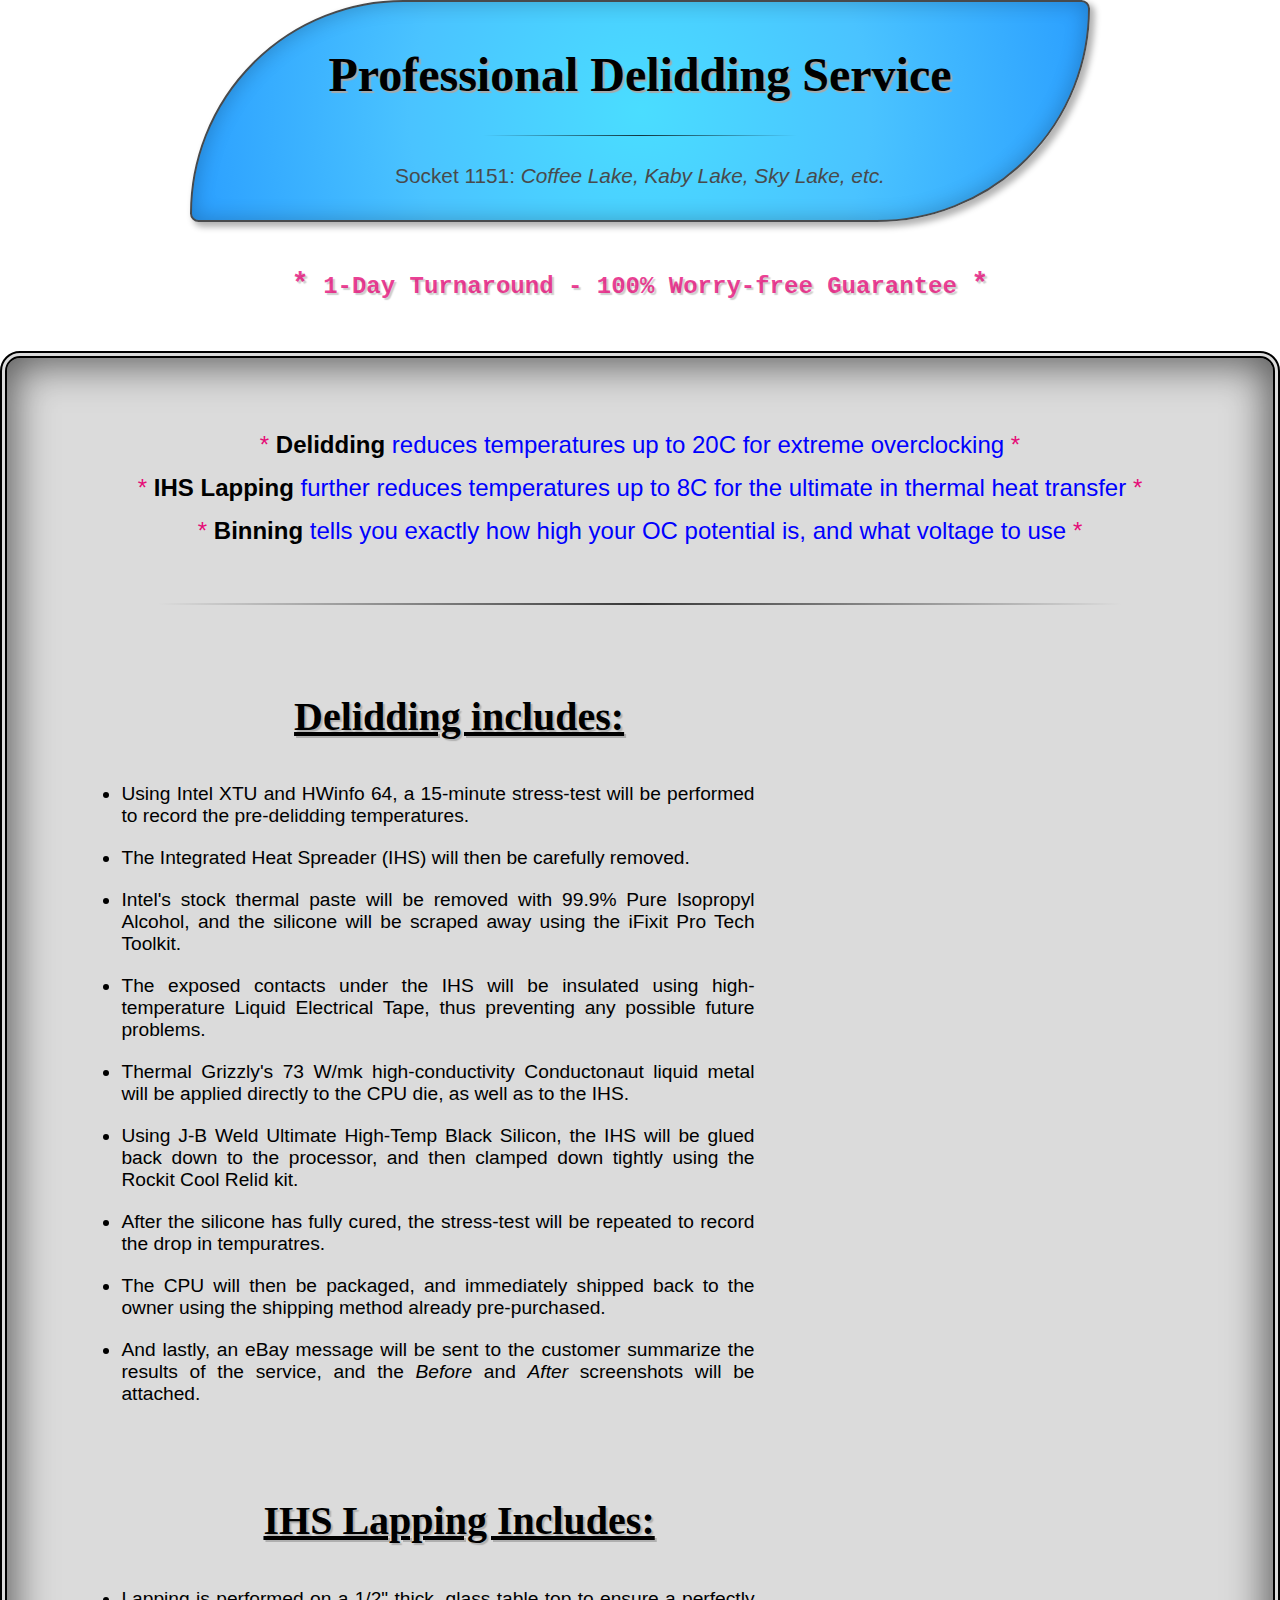
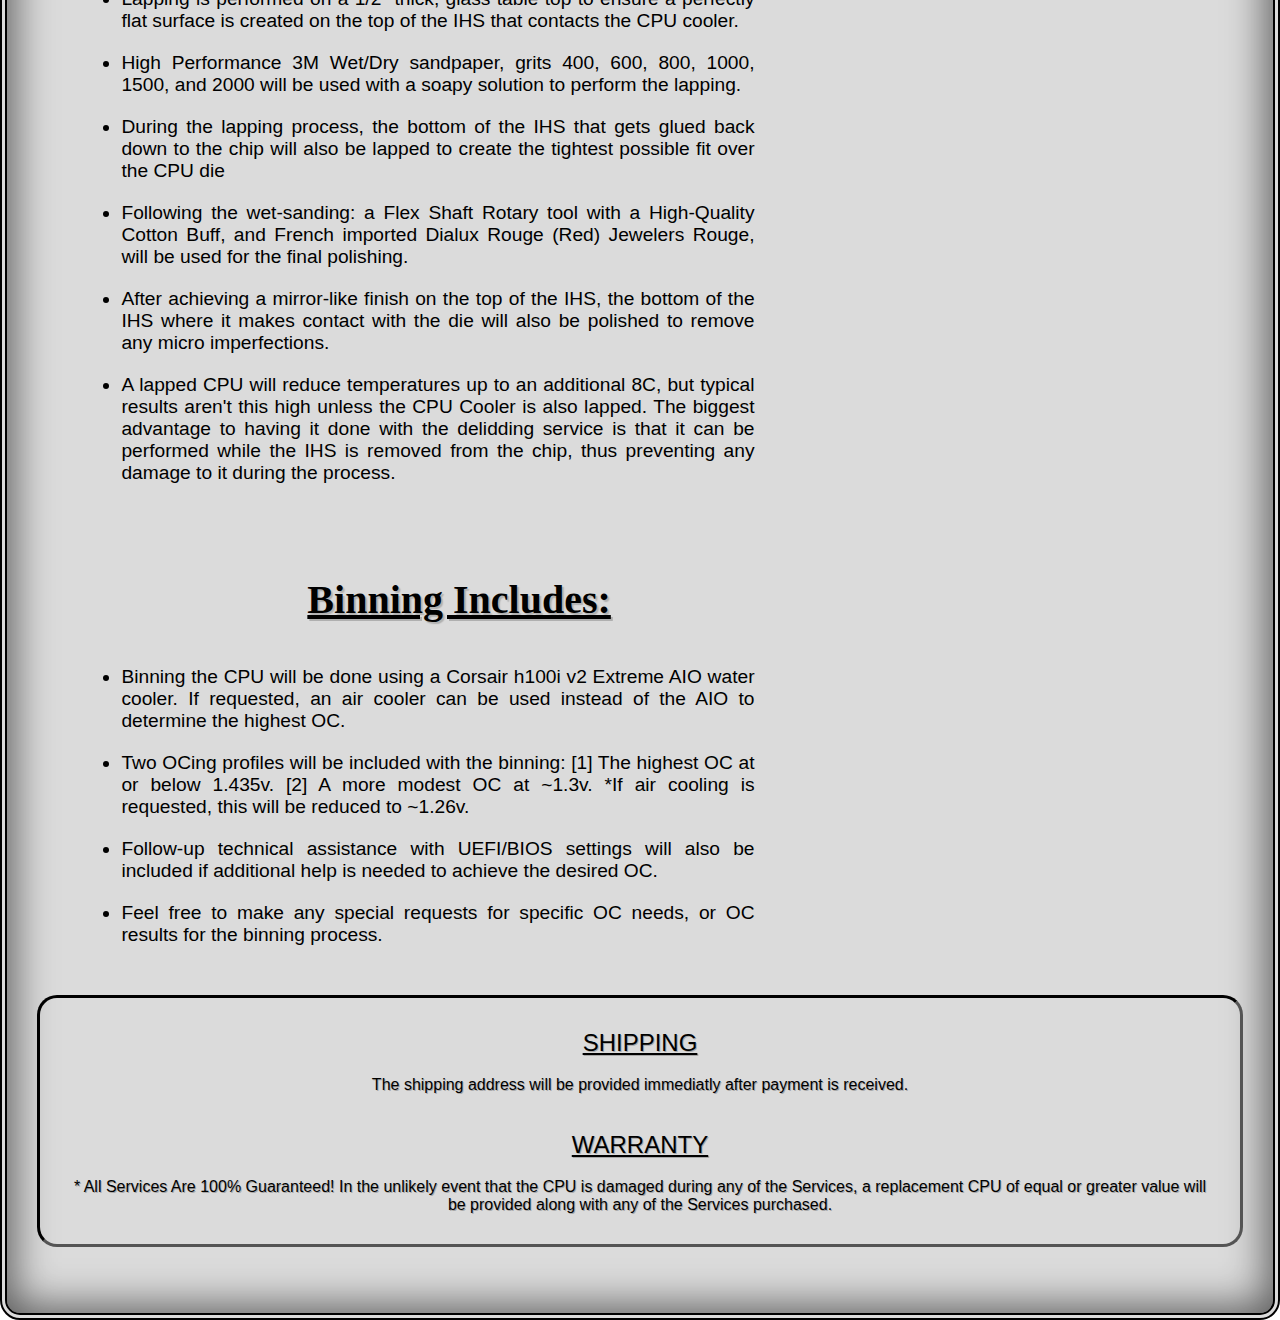
<file: index.html>
<!DOCTYPE html>
<html lang="en">

<head>
  <meta charset="utf-8"/>
  <meta name="viewport" content="width=device-width">
  <link rel="stylesheet" href="css/normalize.css">
  <style>

  header {
    /* background-color: #aacbff; */
    background-image: radial-gradient(circle, #4addff 0%, #4ac3ff 50%, dodgerblue 120%);
    width: 70%;
    border: 2px solid #484a4c;
    border-radius: 250px 10px;
    margin: auto;
    padding-bottom: 1%;
    padding-top: 1%;
    max-width: 1200px;
    box-shadow: 4px 4px 6px 1px rgba(0,0,0, .3),
    inset 0 0 20px 2px rgba(0,0,0, .2);
  }

  .main-title {
    text-shadow: .04em .04em 1px #a8a8a8;
    text-align: center;
    font: bold 3em/.5 Trebucket;

  }

  .main-title2 {
    text-align: center;
    font: 1.3em/1 sans-serif;
    color: #484a4c;
  }

  .subHeading {
    text-align: center;
    font: 1.5em/1 Courier;
    color: rgba(229,13,120,.8);
    margin: 50px 0;
    text-shadow: 2px 2px 1.2px rgba(0,0,0, .2);
  }

  .main {
    border: 7px double black;
    background-color: #dbdbdb;
    text-align: center;
    border-radius: 20px;
    margin: auto;
    padding: 50px 30px;
    box-shadow: inset 0 0 40px 6px rgba(0,0,0, .6);
    max-width: 1500px;
  }

  .tblhd {
    padding-top: 15px;
    padding-bottom: 15px;
    font-size: 1.5em;
    color: blue;
    line-height: 1.8em;
  }

  .big {
    border: 0;
    width:  80%;
    height: 2px;
    background-image: linear-gradient(to right, rgba(0,0,0,0), rgba(0,0,0,.75), rgba(0,0,0,0));
    margin-top: 50px;
}

  .bold {
    color: black;
    font-weight: bold;
  }

  .red {
    color: rgba(229,13,120,1);
  }

  .mainText {
    width: 75%;
    text-align: justify;
    font-size: 1.2em;
    font-family: Arial;
    padding: 10px 10%;
  }

  .includes {
    width: 70%;
    float: left;
  }

  hr {
    border: 0;
    width:  35%;
    height: 1px;
    background-image: linear-gradient(to right, rgba(0,0,0,0), rgba(0,0,0,0.75), rgba(0,0,0,0));
    margin-bottom: 30px;
  }

  h2 {
    font-family: Trebucket;
    /* text-shadow: 3px 3px #a8a8a8; */
    text-shadow: 2px 2px 1.2px rgba(0,0,0, .2);
    padding-top: 10px;
    font-size: 2.5em;
    text-decoration: underline;
    color: black;
  }

  /* Media Queries -------------------*/

  @media (max-width: 1080px) {
    header {
      width: 80%;
    }
    .main-title {
      font: bold 2em/.5 Trebucket;
    }
    .main-title2 {
      font-size: 1em;
    }
    .main {
      padding: 10px 10px;
    }
    .tblhd {
      font-size: 1.2em;
      line-height: 1.5em;
      padding-bottom: 0;
      }
    .big {
      margin-top: 30px;
      }
  }

  @media (max-width: 700px) {
    header {
      width: 100%;
    }
    .main-title {
      font: bold 1.2em/.5 Trebucket;
    }
    .main-title2 {
      font-size: .8em;
    }
    .subHeading {
      font-size: 1em;
      margin: 20px 0;
    }
    .main {
      padding: 10px 10px;
      }
    .tblhd {
      font-size: 1em;
      line-height: 1.2em;
      }
    .big {
      height: 1px;
    }
  }

  @media (max-width: 480px) {
    header {
      width: 100%;
    }
    .main-title {
      font: bold 1em/.5 Trebucket;
    }
    .main-title2 {
      font-size: .6em;
    }
    .subHeading {
      font-size: .8em;
      margin: 10px 0;
    }
    .tblhd {
      font-size: .8em;
      line-height: 1em;
      }
  }


  .title {
    font-size: 1.5em;
    font-family:sans-serif;
    text-decoration: underline;
    line-height: 30px;
  }

  .body {
    font-family:  sans-serif;
    font-size: 1em;
    text-shadow: 1px 1px #a8a8a8;
  }

  .footer {
    border: 3px solid black;
    border-style: inset;
    border-radius: 20px;
    margin-top: 70px;
    padding: 30px;
    text-align: center;
    font-family: sans-serif;
    text-shadow: 1px 1px #a8a8a8;
    clear: both;
  }

  li{
    padding-bottom: 20px;
  }

  .imgBorder {
    border: 1px solid black;
    border-radius: 25px;
    padding-left: 5px;
    padding-right: 5px;
  }

  </style>
</head>


<body>
<!-- This is the Title Bar-->
  <header>
    <p class="main-title">Professional Delidding Service</p>
    <hr>
    <p class="main-title2">Socket 1151: <em>Coffee Lake, Kaby Lake, Sky Lake, etc.</em></p>
  </header>

  <p class="subHeading">
    <b><big>*</big> 1-Day Turnaround - 100% Worry-free Guarantee <big>*</big></b>
  </p>

<div class="main">
  <div class="tblhd">
        <span class="red">* </span> <span class="bold"> Delidding </span>reduces temperatures up to 20C for extreme overclocking <span class="red">*</span><br>
        <span class="red">* </span><span class="bold">IHS Lapping </span>further reduces temperatures up to 8C for the ultimate in thermal heat transfer <span class="red">*</span><br>
        <span class="red">* </span><span class="bold">Binning </span>tells you exactly how high your OC potential is, and what voltage to use <span class="red">*</span>
  <hr class="big" />
  </div>
  <div class="includes">
          <h2>Delidding includes:</h2>
          <ul class="mainText">
            <li>Using Intel XTU and HWinfo 64, a 15-minute stress-test will be performed to record the pre-delidding temperatures.</li>
            <li>The Integrated Heat Spreader (IHS) will then be carefully removed.</li>
            <li>Intel's stock thermal paste will be removed with 99.9% Pure Isopropyl Alcohol, and the silicone will be scraped away using the iFixit Pro Tech Toolkit.</li>
            <li>The exposed contacts under the IHS will be insulated using high-temperature Liquid Electrical Tape, thus preventing any possible future problems.</li>
            <li>Thermal Grizzly's 73 W/mk high-conductivity Conductonaut liquid metal will be applied directly to the CPU die, as well as to the IHS.</li>
            <li>Using J-B Weld Ultimate High-Temp Black Silicon, the IHS will be glued back down to the processor, and then clamped down tightly using the Rockit Cool Relid kit.</li>
            <li>After the silicone has fully cured, the stress-test will be repeated to record the drop in tempuratres.</li>
            <li>The CPU will then be packaged, and immediately shipped back to the owner using the shipping method already pre-purchased.</li>
            <li>And lastly, an eBay message will be sent to the customer summarize the results of the service, and the <em>Before</em> and <em>After</em> screenshots will be attached.</li>
          </ul>
    </div>
    <div class="includes">
            <h2>IHS Lapping Includes:</h2>
            <ul class="mainText">
              <li>Lapping is performed on a 1/2" thick, glass table top to ensure a perfectly flat surface is created on the top of the IHS that contacts the CPU cooler.</li>
              <li>High Performance 3M Wet/Dry sandpaper, grits 400, 600, 800, 1000, 1500, and 2000 will be used with a soapy solution to perform the lapping.</li>
              <li>During the lapping process, the bottom of the IHS that gets glued back down to the chip will also be lapped to create the tightest possible fit over the CPU die</li>
              <li>Following the wet-sanding: a Flex Shaft Rotary tool with a High-Quality Cotton Buff, and French imported Dialux Rouge (Red) Jewelers Rouge, will be used for the final polishing.</li>
              <li>After achieving a mirror-like finish on the top of the IHS, the bottom of the IHS where it makes contact with the die will also be polished to remove any micro imperfections.</li>
              <li>A lapped CPU will reduce temperatures up to an additional 8C, but typical results aren't this high unless the CPU Cooler is also lapped. The biggest advantage to having it done
                  with the delidding service is that it can be performed while the IHS is removed from the chip, thus preventing any damage to it during the process. </li>
            </ul>
      </div>
      <div class="includes">
            <h2>Binning Includes:</h2>
            <ul class="mainText">
              <li>Binning the CPU will be done using a Corsair h100i v2 Extreme AIO water cooler. If requested, an air cooler can be used instead of the AIO to determine the highest OC.</li>
              <li>Two OCing profiles will be included with the binning: [1] The highest OC at or below 1.435v.  [2] A more modest OC at ~1.3v. *If air cooling is requested, this will be reduced to ~1.26v.</li>
              <li>Follow-up technical assistance with UEFI/BIOS settings will also be included if additional help is needed to achieve the desired OC.</li>
              <li>Feel free to make any special requests for specific OC needs, or OC results for the binning process.</li>
            </ul>
      </div>
      <footer>
          <p class="footer">
            <span class="title">SHIPPING</span><br><br>
            <span class="body"> The shipping address will be provided immediatly after payment is received. </span><br><br><br>
            <span class="title">WARRANTY</span><br><br>
            * All Services Are 100% Guaranteed! In the unlikely event that the CPU is damaged during any of the Services, a replacement CPU of equal or greater value will be provided along with any of the Services purchased.
          </p>
      </footer>
    </div>
  </body>
</html>
</file>
